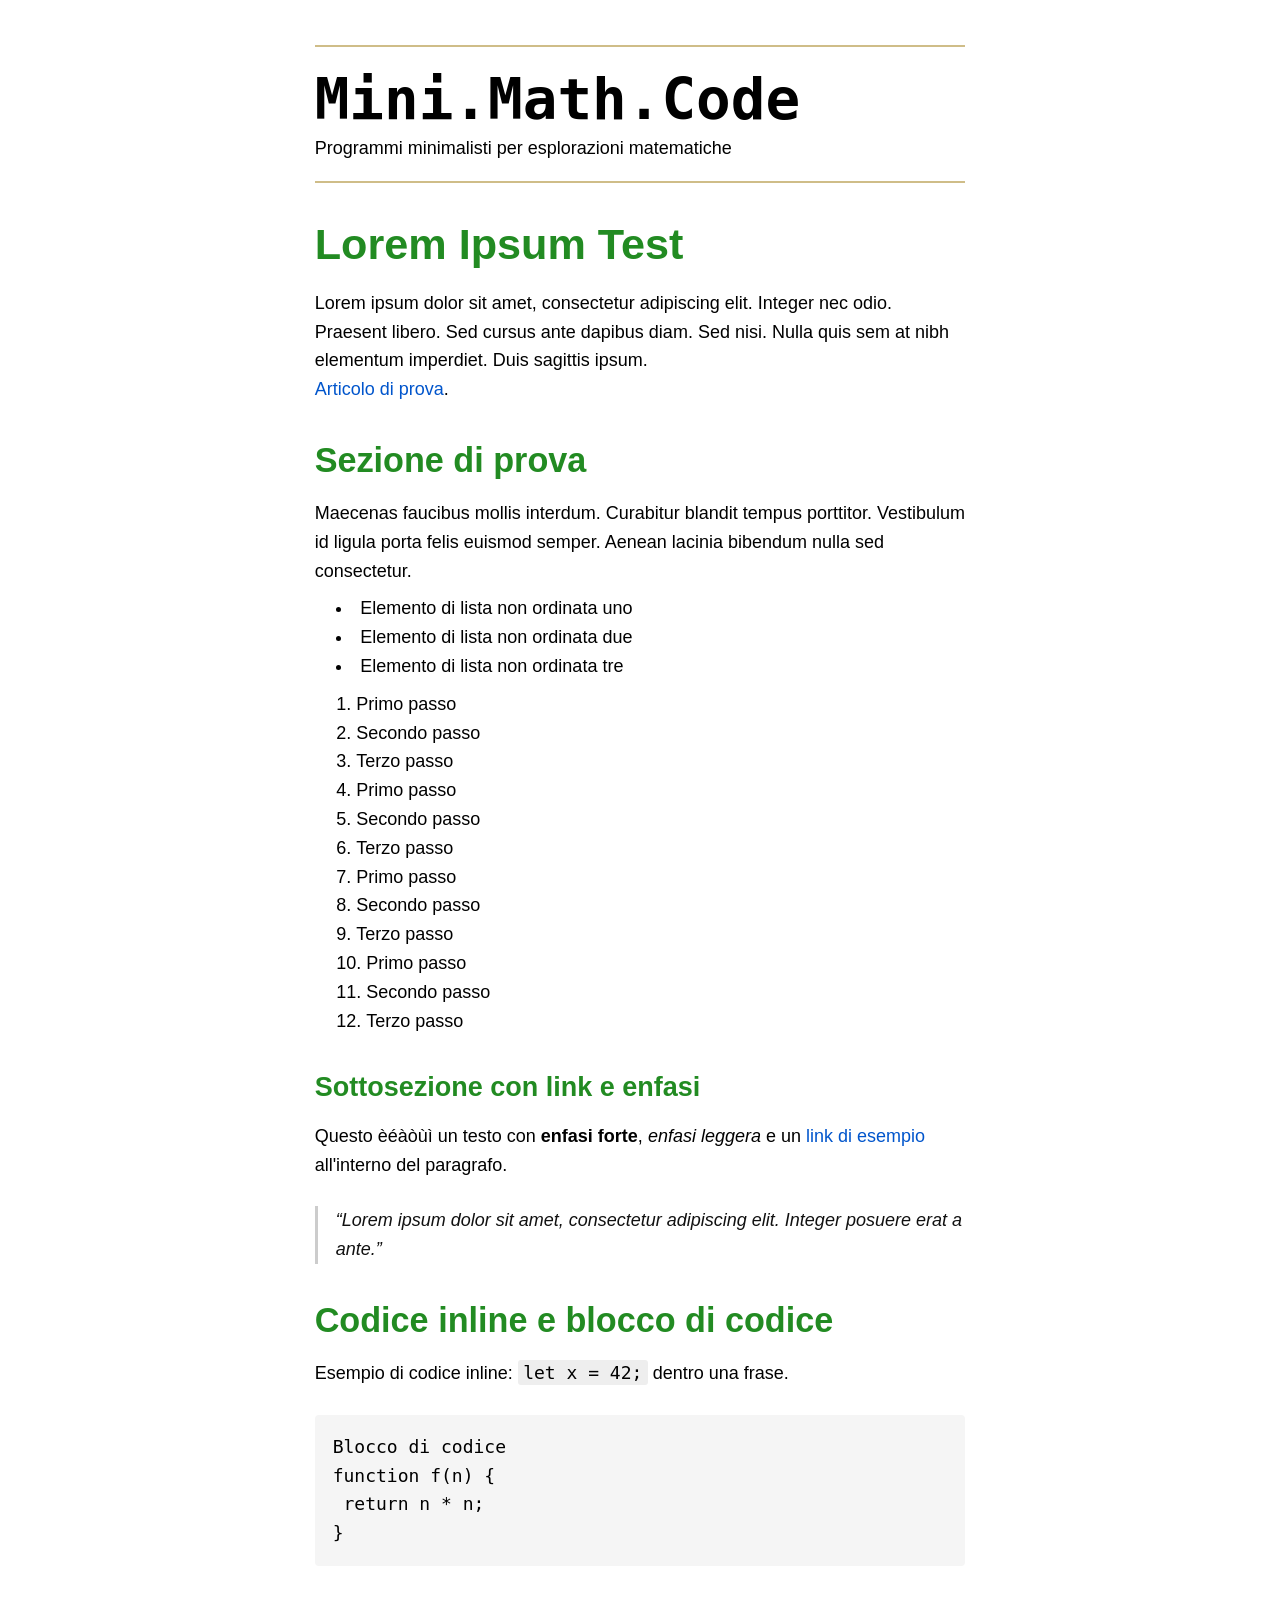
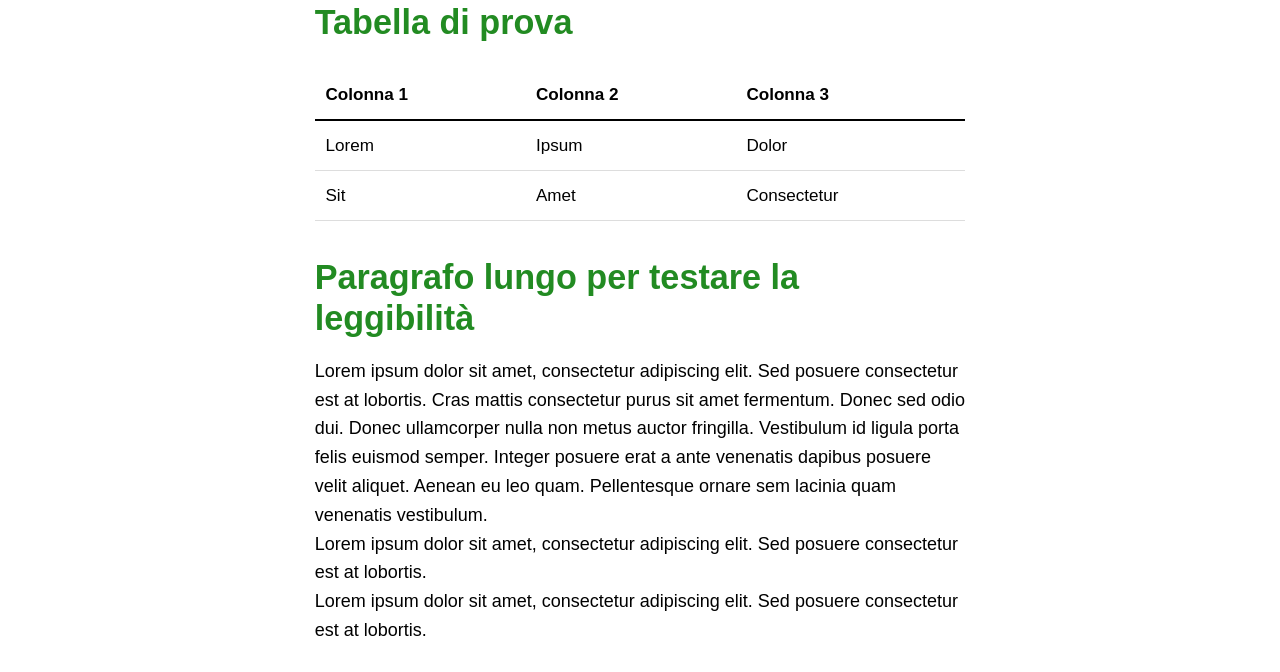
<file: index.html>
<!DOCTYPE html>
<html lang="it">
<head>

<meta charset="UTF-8">

<meta name="viewport" content="width=device-width, initial-scale=1.0">

<title>Mini.Math.Code</title>

<link rel="stylesheet" href="stile_MMC.css">
</head>

<body>


<hr>

<h1 class="logo-title">Mini.Math.Code</h1>


<p class="subtitle">


Programmi minimalisti per esplorazioni matematiche

</p>

<hr>


<h1>Lorem Ipsum Test</h1>


<p>


Lorem ipsum dolor sit amet, consectetur adipiscing elit. Integer nec odio. 


Praesent libero. Sed cursus ante dapibus diam. Sed nisi. Nulla quis sem at nibh 


elementum imperdiet. Duis sagittis ipsum.

</p>
<p>


<a href="articoli_26/prova_articolo.html">Articolo di prova</a>.</p>


<h2>Sezione di prova</h2>


<p>


Maecenas faucibus mollis interdum. Curabitur blandit tempus porttitor. 


Vestibulum id ligula porta felis euismod semper. Aenean lacinia bibendum nulla sed consectetur.

</p>


<ul>


<li>Elemento di lista non ordinata uno</li>


<li>Elemento di lista non ordinata due</li>


<li>Elemento di lista non ordinata tre</li>

</ul>


<ol>


<li>Primo passo</li>


<li>Secondo passo</li>


<li>Terzo passo</li>


<li>Primo passo</li>


<li>Secondo passo</li>


<li>Terzo passo</li>


<li>Primo passo</li>


<li>Secondo passo</li>


<li>Terzo passo</li>


<li>Primo passo</li>


<li>Secondo passo</li>


<li>Terzo passo</li>

</ol>


<h3>Sottosezione con link e enfasi</h3>


<p>


Questo èéàòùì un testo con <strong>enfasi forte</strong>, 


<em>enfasi leggera</em> e un 


<a href="#">link di esempio</a> all'interno del paragrafo.

</p>


<blockquote>


“Lorem ipsum dolor sit amet, consectetur adipiscing elit. 


Integer posuere erat a ante.”

</blockquote>


<h2>Codice inline e blocco di codice</h2>


<p>


Esempio di codice inline: <code>let x = 42;</code> dentro una frase.

</p>


<pre>
Blocco di codice
function f(n) {
 return n * n;
}
</pre>


<h2>Tabella di prova</h2>


<table>


<thead>



<tr>




<th>Colonna 1</th>




<th>Colonna 2</th>




<th>Colonna 3</th>



</tr>


</thead>


<tbody>



<tr>




<td>Lorem</td>




<td>Ipsum</td>




<td>Dolor</td>



</tr>



<tr>




<td>Sit</td>




<td>Amet</td>




<td>Consectetur</td>



</tr>


</tbody>

</table>


<h2>Paragrafo lungo per testare la leggibilità</h2>


<p>


Lorem ipsum dolor sit amet, consectetur adipiscing elit. Sed posuere consectetur est at lobortis. 


Cras mattis consectetur purus sit amet fermentum. Donec sed odio dui. Donec ullamcorper nulla non metus 


auctor fringilla. Vestibulum id ligula porta felis euismod semper. Integer posuere erat a ante venenatis 


dapibus posuere velit aliquet. Aenean eu leo quam. Pellentesque ornare sem lacinia quam venenatis vestibulum.

</p>


<p>


Lorem ipsum dolor sit amet, consectetur adipiscing elit. Sed posuere consectetur est at lobortis.

</p>


<p>


Lorem ipsum dolor sit amet, consectetur adipiscing elit. Sed posuere consectetur est at lobortis.

</p>

</body>
</html>
</file>
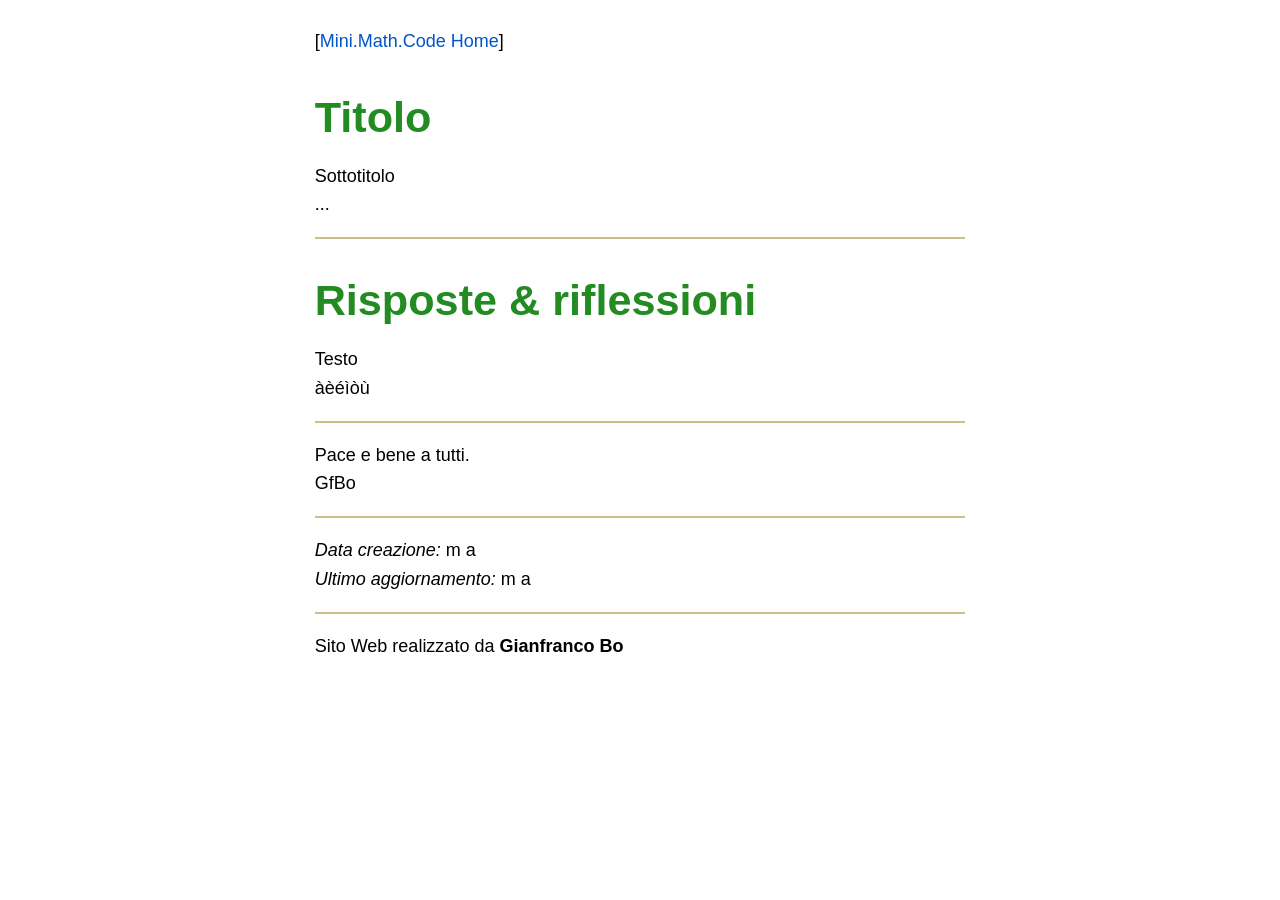
<file: articoli_26/prova_articolo.html>
﻿<!DOCTYPE html>
<html lang="it">
<head>
    <meta charset="UTF-8">
    <meta name="viewport" content="width=device-width, initial-scale=1.0">
    <title>Mini.Math.Code</title>
    <link rel="stylesheet" href="../stile_MMC.css">
</head>
<body>

<p>[<a href="../index.html">Mini.Math.Code Home</a>]</p>

<h1>Titolo</h1>
<p>Sottotitolo</p>
<p>...</p>

<hr>

<h1>Risposte &amp; riflessioni</h1>

<p>Testo</p>
<p>àèéìòù</p>

<hr>

<p>Pace e bene a tutti.</p>
<p>GfBo</p>

<hr>

<p><em>Data creazione:</em> m a</p>
<p><em>Ultimo aggiornamento:</em> m a</p>

<hr>

<p>Sito Web realizzato da <strong>Gianfranco Bo</strong></p>

</body>
</html>
</file>
<file: stile_MMC.css>
﻿/* -------------------------
   Tipografia di base
-------------------------- */

html {
    font-size: 18px;
}

body {
    max-width: 65ch;
    margin: auto;
    padding: 1.5rem;
    font-family: Helvetica, Arial, sans-serif;
    line-height: 1.6;
    color: #000;
}

/* -------------------------
   Titoli
-------------------------- */

h1, h2, h3 {
    color: #228b22;
    font-weight: 600;
    line-height: 1.2;
    margin-top: 2rem;
    margin-bottom: 1rem;
}

h1 { font-size: clamp(1.8rem, 4vw, 2.4rem); }
h2 { font-size: clamp(1.4rem, 3vw, 1.9rem); }
h3 { font-size: clamp(1.2rem, 2.5vw, 1.5rem); }

.logo-title {
    font-family: "DejaVu Sans Mono",monospace ;
    font-size: clamp(2.2rem, 7vw, 3.2rem);
    margin: 0;
    color: #000;
}

hr {
    border: 1px solid #cfbd88;
    margin: 1rem auto;
}


/* -------------------------
   Paragrafi e liste
-------------------------- */
p {
    margin: 0;
}

ul, ol {
    list-style-position: inside;
    margin: 0.5em 0;
    padding-left: 1.2rem;
}

/* -------------------------
   Immagini
-------------------------- */

img {
    max-width: 100%;
    height: auto;
    display: block;
    margin: 1.5rem auto;
}

/* -------------------------
   Citazioni
-------------------------- */

blockquote {
    border-left: 3px solid #ccc;
    padding-left: 1rem;
    margin: 1.5rem 0;
    font-style: italic;
    color: #111;
}

/* -------------------------
   Codice
-------------------------- */

pre, code {
    font-family: "DejaVu Sans Mono", monospace;
}

pre {
    background: #f5f5f5;
    padding: 1rem;
    overflow-x: auto;
    border-radius: 4px;
    margin: 1.5rem 0;
}

code {
    background: #eee;
    padding: 0.1rem 0.3rem;
    border-radius: 3px;
}

/* -------------------------
   Link
-------------------------- */

a {
    color: #0055cc;
    text-decoration: none;
}

a:hover {
    text-decoration: underline;
}

/* -------------------------
   Tabelle (semplici e adattive)
-------------------------- */

table {
    width: 100%;
    border-collapse: collapse;
    margin: 1.5rem 0;
    font-size: 0.95rem;
}

th, td {
    border-bottom: 1px solid #ddd;
    padding: 0.6rem;
    text-align: left;
}

thead th {
    border-bottom: 2px solid #000;
}
</file>
